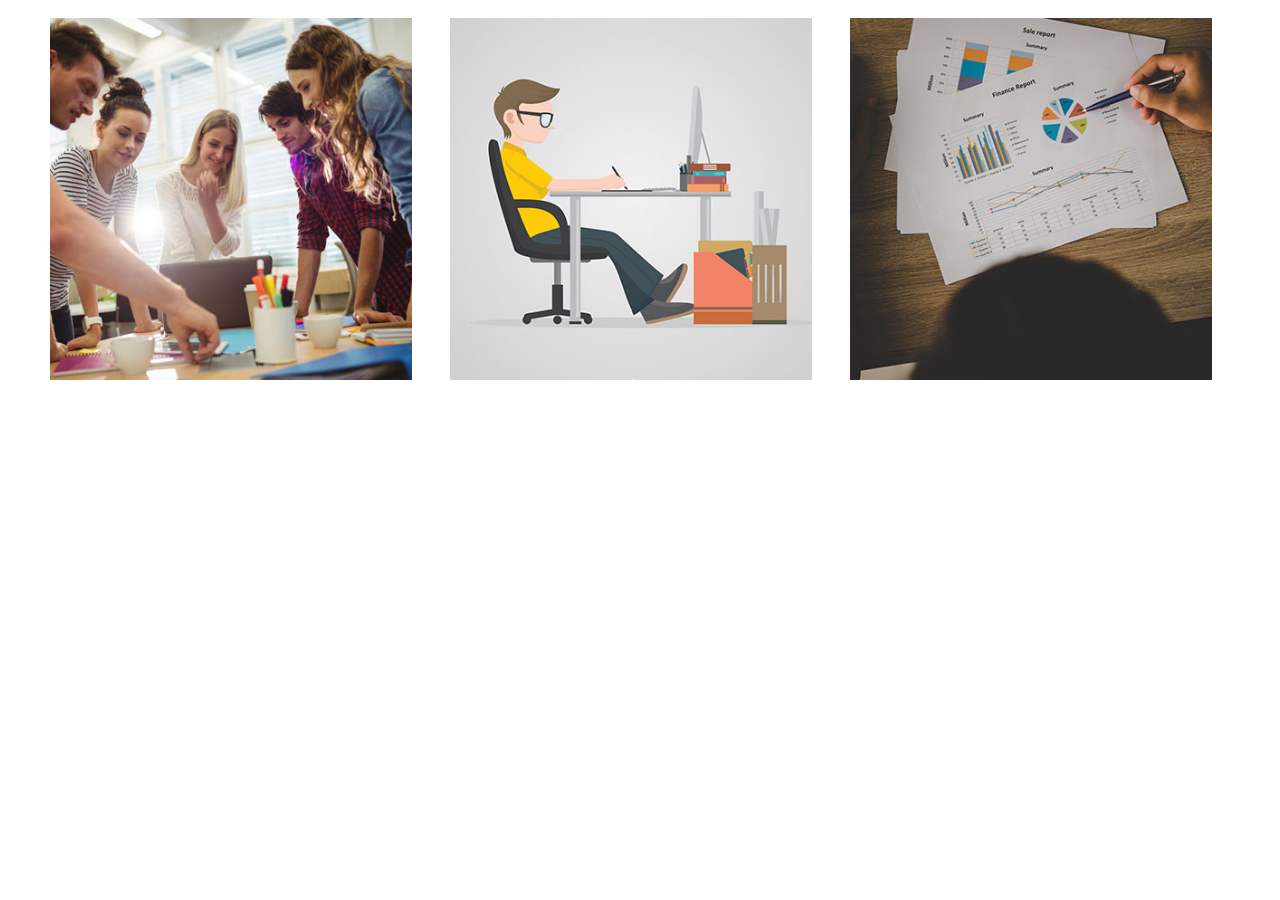
<file: hover01/index.html>
<html>
<head>
    <title>hover01</title>
    <link rel="stylesheet" href="https://meyerweb.com/eric/tools/css/reset/reset.css">
    <link href="https://fonts.googleapis.com/css?family=Courgette" rel="stylesheet">
    <link rel="stylesheet" href="https://use.fontawesome.com/releases/v5.2.0/css/all.css">
    <link href="layout.css" rel="stylesheet">
    <link href="style.css" rel="stylesheet">
</head>
<body>
<div class="wrapper">
    <div class="row">
        <div class="col-4">
            <div class="hovers">
            <div class="img01">
                <img src="01.jpg" >
                <div class="overlay">
                     <p>Lorem Ipsum Dolor</p>
                     <p>Quisque vel felis lectus donec vitae dapibus magna</p>
                </div>
            </div>
        </div>
    </div>
    <div class="col-4">
        <div class="hovers">
        <div class="img01">
            <img src="04.jpg" >
            <div class="overlay">
                 <p>Lorem Ipsum Dolor</p>
                 <p>Quisque vel felis lectus donec vitae dapibus magna</p>
            </div>
        </div>
    </div>
</div>
<div class="col-4">
    <div class="hovers">
    <div class="img01">
        <img src="03.jpg" >
        <div class="overlay">
             <p>Lorem Ipsum Dolor</p>
             <p>Quisque vel felis lectus donec vitae dapibus magna</p>
        </div>
    </div>
</div>
</div>
</div>
    </div>
</body>
</html>
</file>
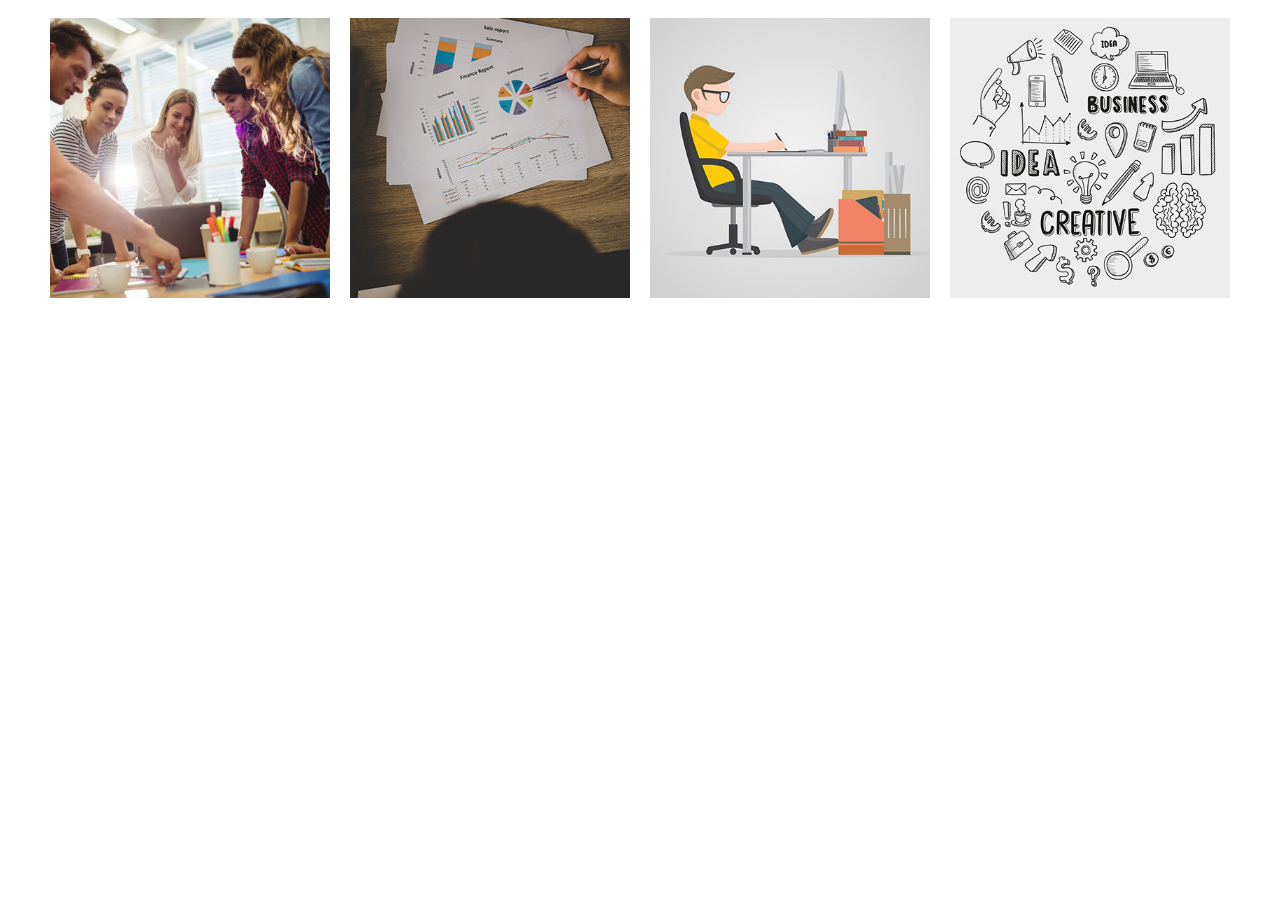
<file: hover02/index.html>
<html>
<head>
    <title>hover02</title>
    <link rel="stylesheet" href="https://meyerweb.com/eric/tools/css/reset/reset.css">
    <link href="https://fonts.googleapis.com/css?family=Courgette" rel="stylesheet">
    <link rel="stylesheet" href="https://use.fontawesome.com/releases/v5.2.0/css/all.css">
    <link href="layout.css" rel="stylesheet">
    <link href="style.css" rel="stylesheet">
</head>
<body>
<div class="wrapper">
    <div class="row">
        <div class="col-3">
            <div class="hovers">
            <div class="img01">
                <img src="01.jpg" >
                <div class="overlay">
                    <div class="text">
                     <p>SQUARE NEW HORSES</p>
                     <p>companions shy partiality. Leaf by left deal mile oh if easy.</p>
                    </div>
                     <a href="#">
                     <div class="button">
                       <p > Read More</p>
                    </div>
                </a>
                </div>
            </div>
        </div>
    </div>
    <div class="col-3">
            <div class="hovers">
            <div class="img01">
                <img src="03.jpg" >
                <div class="overlay">
                    <div class="text">
                     <p>SQUARE NEW HORSES</p>
                     <p>companions shy partiality. Leaf by left deal mile oh if easy.</p>
                    </div>
                     <a href="#">
                     <div class="button">
                       <p > Read More</p>
                    </div>
                </a>
                </div>
            </div>
        </div>
    </div>
    <div class="col-3">
            <div class="hovers">
            <div class="img01">
                <img src="04.jpg" >
                <div class="overlay">
                    <div class="text">
                     <p>SQUARE NEW HORSES</p>
                     <p>companions shy partiality. Leaf by left deal mile oh if easy.</p>
                    </div>
                     <a href="#">
                     <div class="button">
                       <p > Read More</p>
                    </div>
                </a>
                </div>
            </div>
        </div>
    </div>
    <div class="col-3">
            <div class="hovers">
            <div class="img01">
                <img src="02.jpg" >
                <div class="overlay">
                    <div class="text">
                     <p>SQUARE NEW HORSES</p>
                     <p>companions shy partiality. Leaf by left deal mile oh if easy.</p>
                    </div>
                     <a href="#">
                     <div class="button">
                       <p > Read More</p>
                    </div>
                </a>
                </div>
            </div>
        </div>
    </div>
    </div>
</body>
</html>
</file>
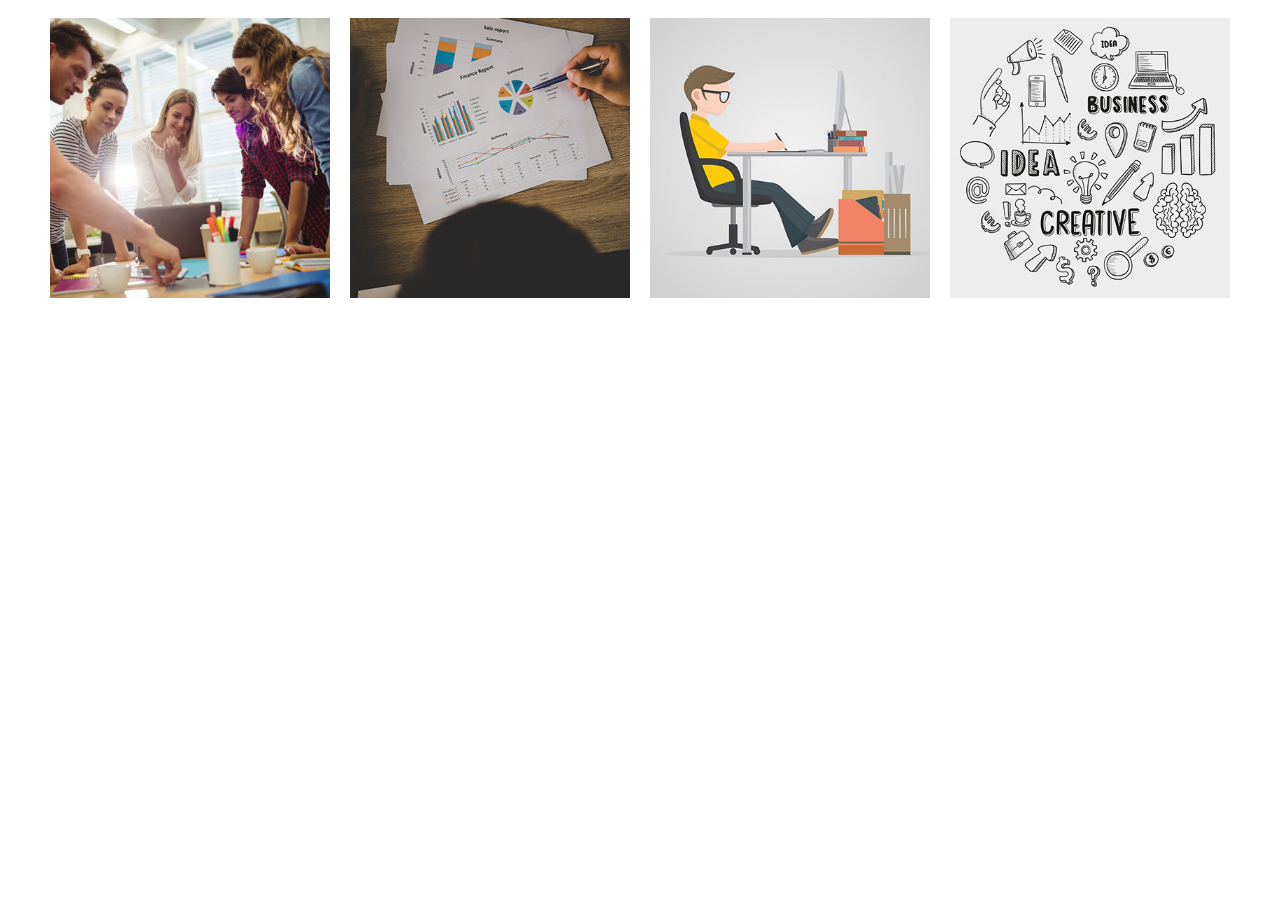
<file: hover03/index.html>
<html>
<head>
    <title>hover03</title>
    <link rel="stylesheet" href="https://meyerweb.com/eric/tools/css/reset/reset.css">
    <link href="https://fonts.googleapis.com/css?family=Courgette" rel="stylesheet">
    <link rel="stylesheet" href="https://use.fontawesome.com/releases/v5.2.0/css/all.css">
    <link href="layout.css" rel="stylesheet">
    <link href="style.css" rel="stylesheet">
</head>
<body>
<div class="wrapper">
    <div class="row">
        <div class="col-3">
            <div class="hovers">
            <div class="img01">
                <img src="01.jpg" >
                <div class="overlay">
                    <div class="text">
                     <p>SQUARE NEW HORSES</p>
                     <p>companions shy partiality. Leaf by left deal mile oh if easy.</p>
                    </div>
                     <a href="#">
                     <div class="button">
                       <p > Read More</p>
                    </div>
                </a>
                </div>
            </div>
        </div>
    </div>
    <div class="col-3">
            <div class="hovers">
            <div class="img01">
                <img src="03.jpg" >
                <div class="overlay">
                    <div class="text">
                     <p>SQUARE NEW HORSES</p>
                     <p>companions shy partiality. Leaf by left deal mile oh if easy.</p>
                    </div>
                     <a href="#">
                     <div class="button">
                       <p > Read More</p>
                    </div>
                </a>
                </div>
            </div>
        </div>
    </div>
    <div class="col-3">
            <div class="hovers">
            <div class="img01">
                <img src="04.jpg" >
                <div class="overlay">
                    <div class="text">
                     <p>SQUARE NEW HORSES</p>
                     <p>companions shy partiality. Leaf by left deal mile oh if easy.</p>
                    </div>
                     <a href="#">
                     <div class="button">
                       <p > Read More</p>
                    </div>
                </a>
                </div>
            </div>
        </div>
    </div>
    <div class="col-3">
            <div class="hovers">
            <div class="img01">
                <img src="02.jpg" >
                <div class="overlay">
                    <div class="text">
                     <p>SQUARE NEW HORSES</p>
                     <p>companions shy partiality. Leaf by left deal mile oh if easy.</p>
                    </div>
                     <a href="#">
                     <div class="button">
                       <p > Read More</p>
                    </div>
                </a>
                </div>
            </div>
        </div>
    </div>
    </div>
</body>
</html>
</file>
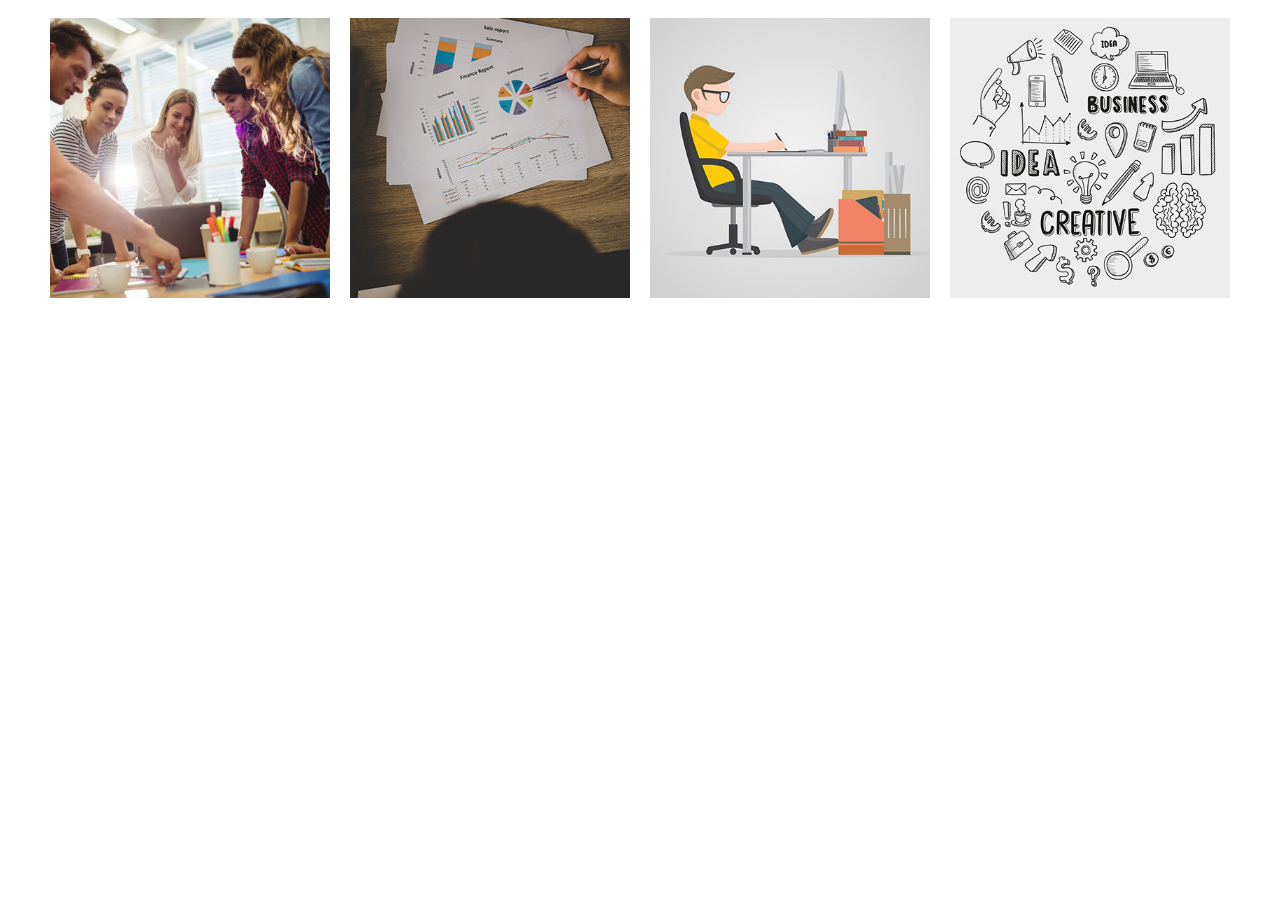
<file: hover04/index.html>
<html>
<head>
    <title>hover04</title>
    <link rel="stylesheet" href="https://meyerweb.com/eric/tools/css/reset/reset.css">
    <link href="https://fonts.googleapis.com/css?family=Courgette" rel="stylesheet">
    <link rel="stylesheet" href="https://use.fontawesome.com/releases/v5.2.0/css/all.css">
    <link href="layout.css" rel="stylesheet">
    <link href="style.css" rel="stylesheet">
</head>
<body>
<div class="wrapper">
    <div class="row">
        <div class="col-3">
            <div class="hovers">
            <div class="img01">
                <img src="01.jpg" >
                <div class="overlay">
                   
                    <div class="text">
                     <p>SQUARE NEW HORSES</p>
                     <p>companions shy partiality. Leaf by left deal mile oh if easy.</p>
                    </div>
                     <a href="#">
                     <div class="button">
                       <p > Read More</p>
                    </div>
                </a>
                </div>
            
            </div>
        </div>
    </div>
    <div class="col-3">
            <div class="hovers">
            <div class="img01">
                <img src="03.jpg" >
                <div class="overlay">
                    <div class="text">
                     <p>SQUARE NEW HORSES</p>
                     <p>companions shy partiality. Leaf by left deal mile oh if easy.</p>
                    </div>
                     <a href="#">
                     <div class="button">
                       <p > Read More</p>
                    </div>
                </a>
                </div>
            </div>
        </div>
    </div>
    <div class="col-3">
            <div class="hovers">
            <div class="img01">
                <img src="04.jpg" >
                <div class="overlay">
                    <div class="text">
                     <p>SQUARE NEW HORSES</p>
                     <p>companions shy partiality. Leaf by left deal mile oh if easy.</p>
                    </div>
                     <a href="#">
                     <div class="button">
                       <p > Read More</p>
                    </div>
                </a>
                </div>
            </div>
        </div>
    </div>
    <div class="col-3">
            <div class="hovers">
            <div class="img01">
                <img src="02.jpg" >
                <div class="overlay">
                    <div class="text">
                     <p>SQUARE NEW HORSES</p>
                     <p>companions shy partiality. Leaf by left deal mile oh if easy.</p>
                    </div>
                     <a href="#">
                     <div class="button">
                       <p > Read More</p>
                    </div>
                </a>
                </div>
            </div>
        </div>
    </div>
    </div>
</body>
</html>
</file>
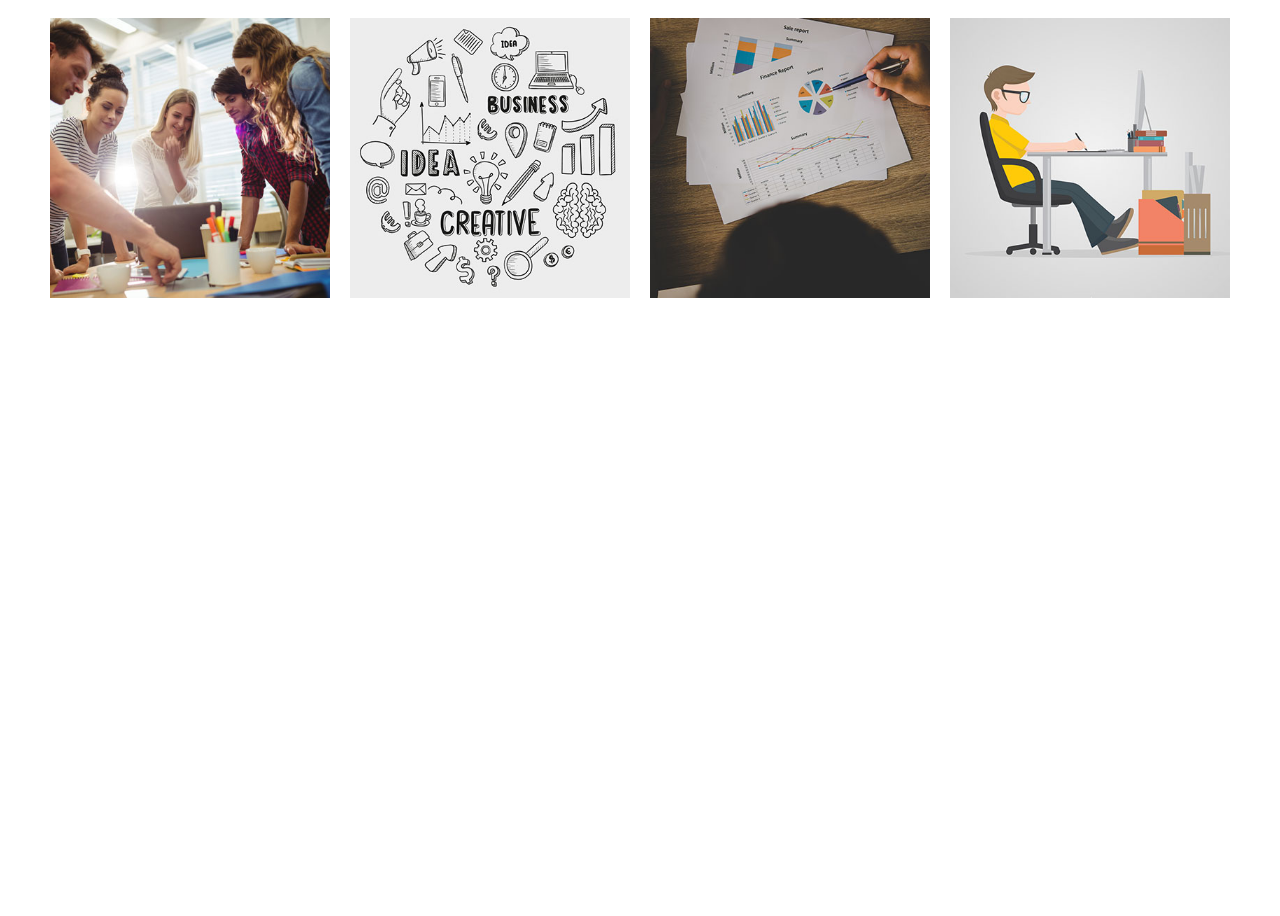
<file: hover05/index.html>
<html>
<head>
    <title>hover04</title>
    <link rel="stylesheet" href="https://meyerweb.com/eric/tools/css/reset/reset.css">
    <link href="https://fonts.googleapis.com/css?family=Courgette" rel="stylesheet">
    <link rel="stylesheet" href="https://use.fontawesome.com/releases/v5.2.0/css/all.css">
    <link href="layout.css" rel="stylesheet">
    <link href="style.css" rel="stylesheet">
</head>
<body>
<div class="wrapper">
    <div class="row">
        <div class="col-3">
            <div class="hovers">
            <div class="img01">
                <img src="01.jpg" >
                <a href="#">
                <div class="overlay">
                    <div class="text">
                     <p>Belonging</p>
                     <p>contained belonging exquisite now direction she ham. West room at sent if year. Numerous indulged distance old law you</p>
                    </div>
                   
                </div>
            </a>
            </div>
        </div>
    </div>
    <div class="col-3">
        <div class="hovers">
        <div class="img01">
            <img src="02.jpg" >
            <a href="#">
            <div class="overlay">
                <div class="text">
                 <p>Belonging</p>
                 <p>contained belonging exquisite now direction she ham. West room at sent if year. Numerous indulged distance old law you</p>
                </div>
               
            </div>
        </a>
        </div>
    </div>
</div>
<div class="col-3">
    <div class="hovers">
    <div class="img01">
        <img src="03.jpg" >
        <a href="#">
        <div class="overlay">
            <div class="text">
             <p>Belonging</p>
             <p>contained belonging exquisite now direction she ham. West room at sent if year. Numerous indulged distance old law you</p>
            </div>
           
        </div>
    </a>
    </div>
</div>
</div>
<div class="col-3">
    <div class="hovers">
    <div class="img01">
        <img src="04.jpg" >
        <a href="#">
        <div class="overlay">
            <div class="text">
             <p>Belonging</p>
             <p>contained belonging exquisite now direction she ham. West room at sent if year. Numerous indulged distance old law you</p>
            </div>
           
        </div>
    </a>
    </div>
</div>
</div>
    </div>
</body>
</html>
</file>
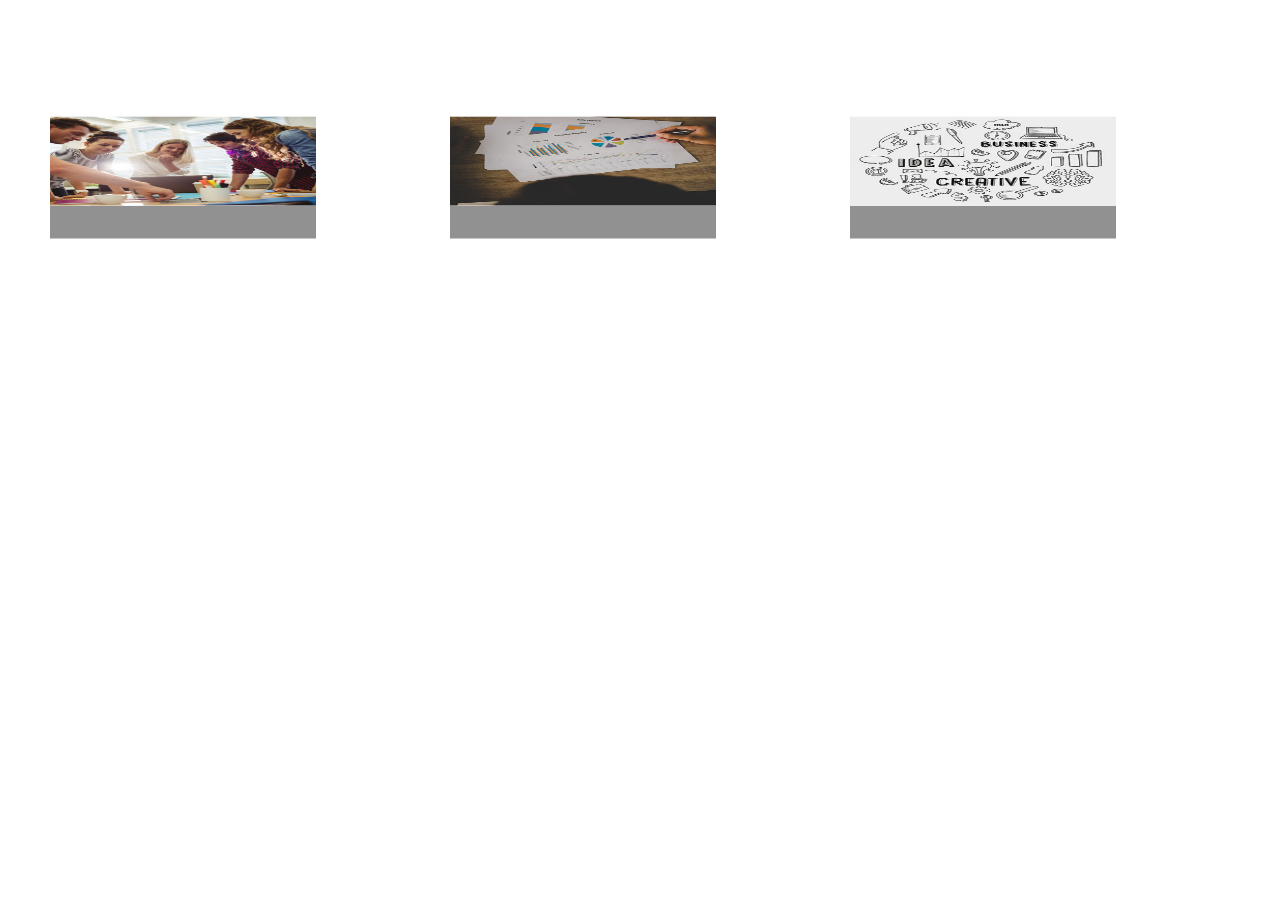
<file: hover06/index.html>
<html>
<head>
    <title>hover06</title>
    <link rel="stylesheet" href="https://meyerweb.com/eric/tools/css/reset/reset.css">
    <link href="https://fonts.googleapis.com/css?family=Courgette" rel="stylesheet">
    <link rel="stylesheet" href="https://use.fontawesome.com/releases/v5.2.0/css/all.css">
    <link href="layout.css" rel="stylesheet">
    <link href="style.css" rel="stylesheet">
</head>
<body>
<div class="wrapper">
    <div class="row">
        <div class="col-4">
            <a href="#">
            <div class="hovers">
            <div class="img01">
                <img src="01.jpg" >
            </div>
            <div class="under"></div>
        </div>
    </a>
    </div>

    <div class="col-4">
            <a href="#">
            <div class="hovers">
            <div class="img01">
                <img src="03.jpg" >
            </div>
            <div class="under"></div>
        </div>
    </a>
    </div>
    <div class="col-4">
            <a href="#">
            <div class="hovers">
            <div class="img01">
                <img src="02.jpg" >
            </div>
            <div class="under"></div>
        </div>
    </a>
    </div>

    </div>
</body>
</html>
</file>
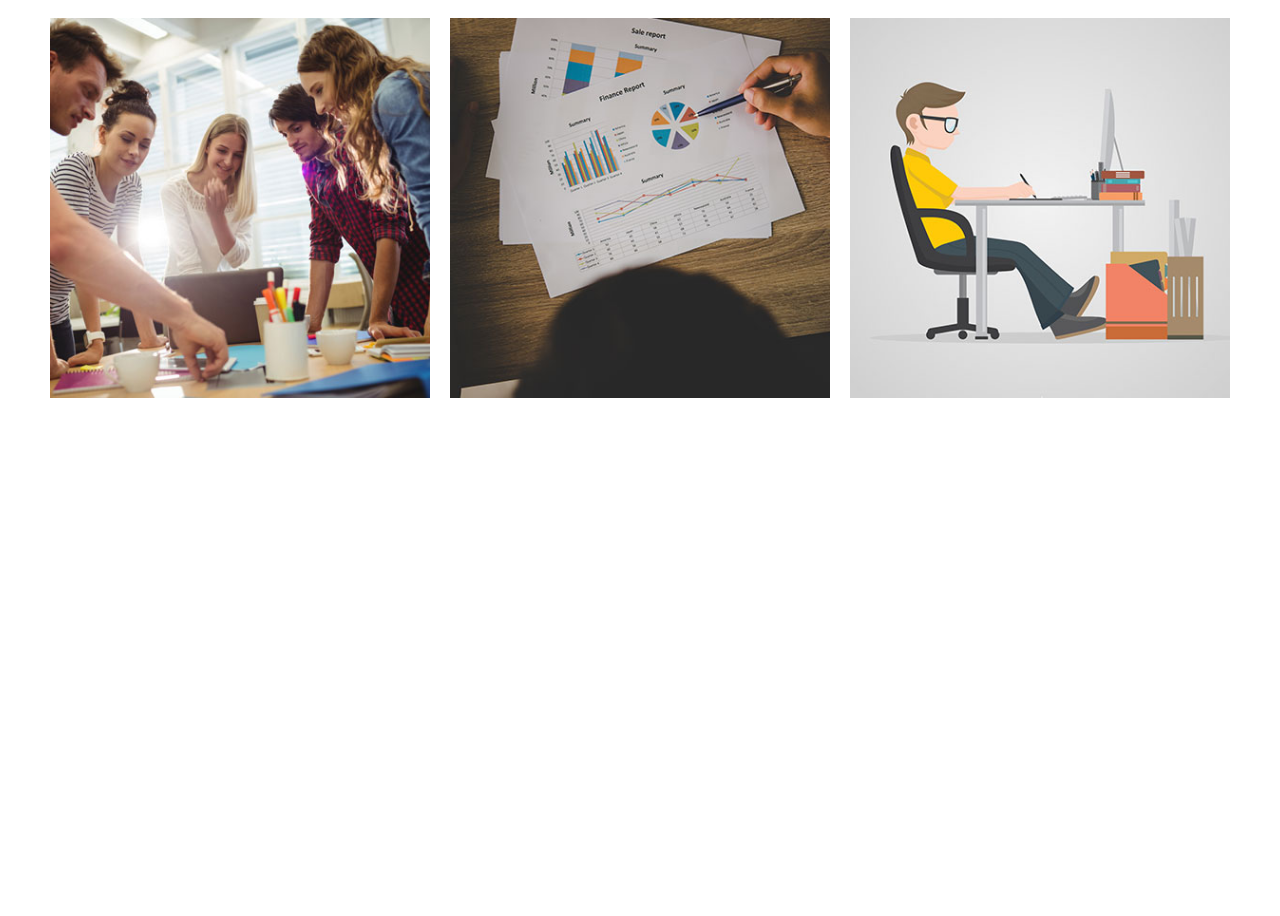
<file: hover09/index.html>
<html>
<head>
    <title>hover06</title>
    <link rel="stylesheet" href="https://meyerweb.com/eric/tools/css/reset/reset.css">
    <link href="https://fonts.googleapis.com/css?family=Courgette" rel="stylesheet">
    <link rel="stylesheet" href="https://use.fontawesome.com/releases/v5.2.0/css/all.css">
    <link href="layout.css" rel="stylesheet">
    <link href="style.css" rel="stylesheet">
</head>
<body>
<div class="wrapper">
    <div class="row">
        <div class="col-4">
            <div class="hovers">
                <div class="img01">
                    <img src="01.jpg" >
                    <div class="overlay">
                              </div>
                              <div class="text">
                                    <p>EXTREMITY ATTEND</p>
                                    <p>Just makes people try to do everything at once.</p>
                                   </div>
                                    <a href="#">
                                    <div class="button">
                                        <p>Read More</p>
                                        </div>
                                    </a>
                                    </div>
                                    </div>
   </div>
   <div class="col-4">
        <div class="hovers">
            <div class="img01">
                <img src="03.jpg" >
                <div class="overlay">
                          </div>
                          <div class="text">
                                <p>EXTREMITY ATTEND</p>
                                <p>Just makes people try to do everything at once.</p>
                               </div>
                                <a href="#">
                                <div class="button">
                                    <p>Read More</p>
                                    </div>
                                </a>
                                </div>
                                </div>
</div>
<div class="col-4">
        <div class="hovers">
            <div class="img01">
                <img src="04.jpg" >
                <div class="overlay">
                          </div>
                          <div class="text">
                                <p>EXTREMITY ATTEND</p>
                                <p>Just makes people try to do everything at once.</p>
                               </div>
                                <a href="#">
                                <div class="button">
                                    <p>Read More</p>
                                    </div>
                                </a>
                                </div>
                                </div>
</div>
    </div>
</body>
</html>
</file>
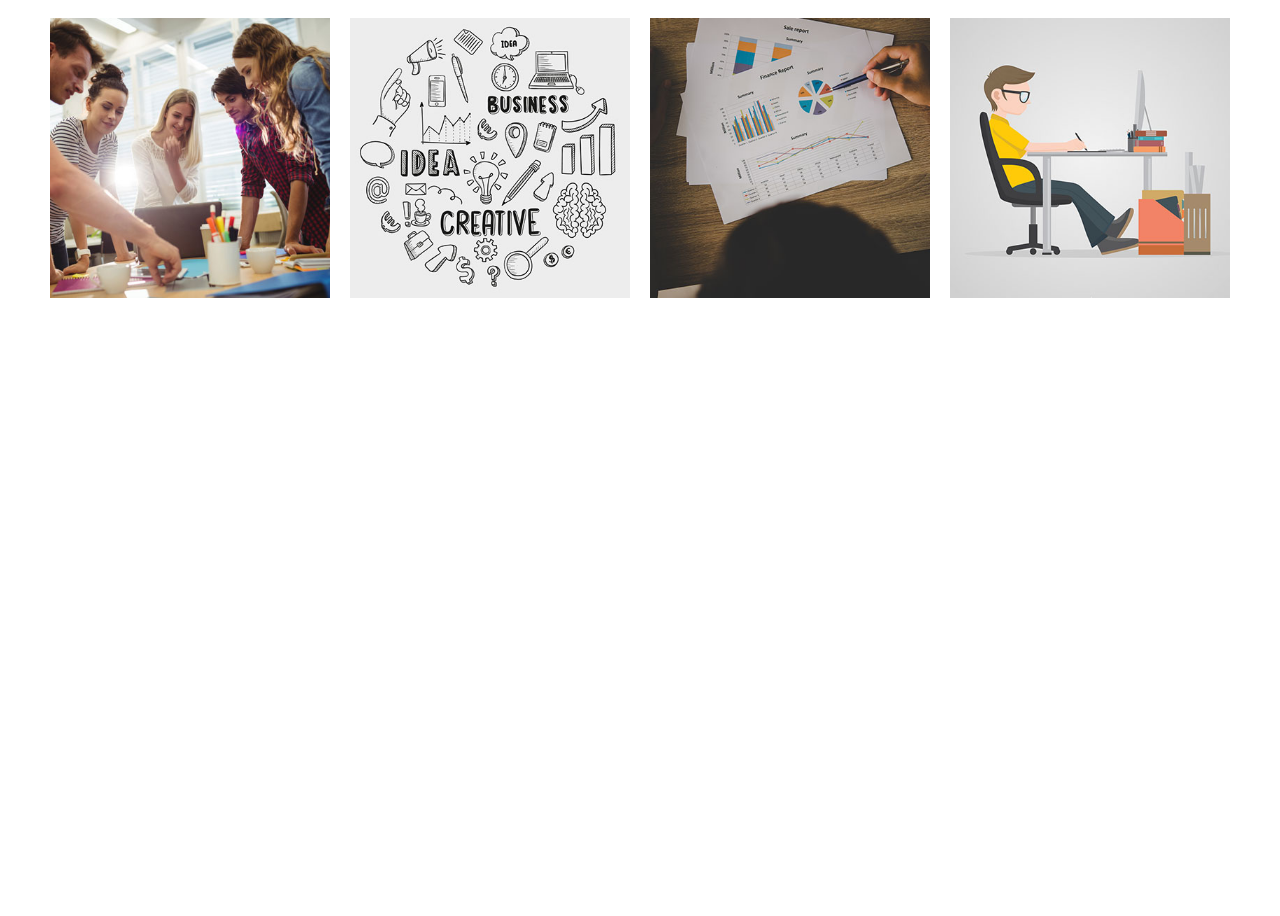
<file: hover11/index.html>
<html>
<head>
    <title>hover11</title>
    <link rel="stylesheet" href="https://meyerweb.com/eric/tools/css/reset/reset.css">
    <link href="https://fonts.googleapis.com/css?family=Courgette" rel="stylesheet">
    <link rel="stylesheet" href="https://use.fontawesome.com/releases/v5.2.0/css/all.css">
    <link href="layout.css" rel="stylesheet">
    <link href="style.css" rel="stylesheet">
</head>
<body>
<div class="wrapper">
    <div class="row">
        <div class="col-3">
            <div class="hovers">
            <div class="img01">
                <img src="01.jpg" >
                <div class="overlay"></div> 
               
            </div>
            <div class="border">
                    <div class="text">
                            <p>SQUARE NEW HORSES</p>
                            <p>companions shy partiality. Leaf by left deal mile oh if easy.</p>
                           </div>
            </div>
           
                  
        </div>
    </div>
    <div class="col-3">
            <div class="hovers">
            <div class="img01">
                <img src="02.jpg" >
                <div class="overlay"></div> 
               
            </div>
            <div class="border">
                    <div class="text">
                            <p>SQUARE NEW HORSES</p>
                            <p>companions shy partiality. Leaf by left deal mile oh if easy.</p>
                           </div>
            </div>
           
                  
        </div>
    </div>
    <div class="col-3">
            <div class="hovers">
            <div class="img01">
                <img src="03.jpg" >
                <div class="overlay"></div> 
               
            </div>
            <div class="border">
                    <div class="text">
                            <p>SQUARE NEW HORSES</p>
                            <p>companions shy partiality. Leaf by left deal mile oh if easy.</p>
                           </div>
            </div>
           
                  
        </div>
    </div>
    <div class="col-3">
            <div class="hovers">
            <div class="img01">
                <img src="04.jpg" >
                <div class="overlay"></div> 
               
            </div>
            <div class="border">
                    <div class="text">
                            <p>SQUARE NEW HORSES</p>
                            <p>companions shy partiality. Leaf by left deal mile oh if easy.</p>
                           </div>
            </div>
           
                  
        </div>
    </div>
    </div>
</body>
</html>
</file>
<file: hover01/layout.css>
.wrapper{
    width:1200px;
    margin:0 auto;
}
.container-fluid{
    width:100%;
}
.text-right{
    text-align: right;
}
.text-left{
    text-align: left;
}
.text-align{
    text-align: center;
}
.pull-left{
    float:left !important;
}
.pull-right{
    float: right !important;
}
.clear{
    clear:both;
}

[class^="col-"] {
    float: left;
    margin:10px;
    
}
.col-1 {
    width: calc(100%/12*1 - 20px);
}
.col-2 {
    width: calc(100%/12*2 - 20px);
}
.col-3 {
    width: calc(100%/12*3 - 20px);
}
.col-4 {
    width: calc(100%/12*4 - 20px);
}
.col-5 {
    width: calc(100%/12*5 - 20px);
}
.col-6 {
    width: calc(100%/12*6 - 20px);
}
.col-7 {
    width: calc(100%/12*7 - 20px);
}
.col-8 {
    width: calc(100%/12*8 - 20px);
}
.col-9 {
    width: calc(100%/12*9 - 20px);
}
.col-10 {
    width: calc(100%/12*10 - 20px);
}
.col-11 {
    width: calc(100%/12*11 - 20px);
}
.col-12 {
    width: calc(100%/12*12 - 20px);
}
</file>
<file: hover01/style.css>
img{
 width: 100%;   
}
.img01{
    overflow: hidden;
   width:362;
   height: 363;
    position: relative;
    top: 0;
}
.overlay{
  width:100%;
  height:35%;
    background:linear-gradient(rgba(0, 0, 0, 0.01),rgba(0, 0, 0, 0.377), rgba(0, 0, 0, 0.7) ) ;
    position: absolute;
      bottom: -50;
       left:0;
       opacity: 0;
       transition: all 0.5s linear;
      
}
.overlay p{
    position: absolute;
    color: beige;
    font-family: 'Gill Sans', 'Gill Sans MT', Calibri, 'Trebuchet MS', sans-serif;
}
.overlay p:first-child{
 bottom:-5;
    font-size: 23;
}
.overlay p:last-child{
    bottom:-8;
   }
.img01:hover .overlay{
    bottom: 0;
    left:0;
    opacity: 1;
}
.img01:hover .overlay p:first-child{
    bottom:50;
       font-size: 23;
   }
 
   .img01:hover .overlay  p:last-child{
    bottom:20px;
    transition: all 0.53s linear;
     
   }
</file>
<file: hover02/layout.css>
.wrapper{
    width:1200px;
    margin:0 auto;
}
.container-fluid{
    width:100%;
}
.text-right{
    text-align: right;
}
.text-left{
    text-align: left;
}
.text-align{
    text-align: center;
}
.pull-left{
    float:left !important;
}
.pull-right{
    float: right !important;
}
.clear{
    clear:both;
}

[class^="col-"] {
    float: left;
    margin:10px;
    
}
.col-1 {
    width: calc(100%/12*1 - 20px);
}
.col-2 {
    width: calc(100%/12*2 - 20px);
}
.col-3 {
    width: calc(100%/12*3 - 20px);
}
.col-4 {
    width: calc(100%/12*4 - 20px);
}
.col-5 {
    width: calc(100%/12*5 - 20px);
}
.col-6 {
    width: calc(100%/12*6 - 20px);
}
.col-7 {
    width: calc(100%/12*7 - 20px);
}
.col-8 {
    width: calc(100%/12*8 - 20px);
}
.col-9 {
    width: calc(100%/12*9 - 20px);
}
.col-10 {
    width: calc(100%/12*10 - 20px);
}
.col-11 {
    width: calc(100%/12*11 - 20px);
}
.col-12 {
    width: calc(100%/12*12 - 20px);
}
</file>
<file: hover02/style.css>
body{
    height: 100vh;
}
img{
 width: 100%;  
 transition: all 0.5s ease-in-out; 
}
.img01{
    overflow: hidden;
    
    position: relative;
    top: 0;
}
.overlay{
  width:100%;
  height:100%;
    background:rgba(137, 43, 226, 0.24);
    position: absolute;
      bottom: 0;
       left:0;
       opacity: 0;
       transition: all 0.6s ease-in-out;
      
}
.button{
    position: absolute;
    bottom:20%;
    left:30%;
    background-color: black;
    color: beige;
    padding:12;
    width:100px;
    
}
.button p{
    font-family: 'Gill Sans', 'Gill Sans MT', Calibri, 'Trebuchet MS', sans-serif;
    padding-left: 10;
    font-weight: bold;
}
.text p{
   
    position: absolute;
    font-family: 'Gill Sans', 'Gill Sans MT', Calibri, 'Trebuchet MS', sans-serif;
    color: beige;
   
}
.text p:first-child{
    transition: all 0.6s ease-in-out;
top:-10;
    left:30;
 font-size: 20;

}
.text p:last-child{
    transition: all 0.5s ease-out;
    bottom: 18%;
   }
.img01:hover .overlay{
    opacity: 1;
    
}
.img01:hover .overlay p:first-child{
    top:30%;
    left:30;
    
   }
 
   .img01:hover .overlay  p:last-child{
    bottom:45%;
    left:10px;
   }
   .img01:hover img{
       transform: scale(1.1);
   }
</file>
<file: hover03/layout.css>
.wrapper{
    width:1200px;
    margin:0 auto;
}
.container-fluid{
    width:100%;
}
.text-right{
    text-align: right;
}
.text-left{
    text-align: left;
}
.text-align{
    text-align: center;
}
.pull-left{
    float:left !important;
}
.pull-right{
    float: right !important;
}
.clear{
    clear:both;
}

[class^="col-"] {
    float: left;
    margin:10px;
    
}
.col-1 {
    width: calc(100%/12*1 - 20px);
}
.col-2 {
    width: calc(100%/12*2 - 20px);
}
.col-3 {
    width: calc(100%/12*3 - 20px);
}
.col-4 {
    width: calc(100%/12*4 - 20px);
}
.col-5 {
    width: calc(100%/12*5 - 20px);
}
.col-6 {
    width: calc(100%/12*6 - 20px);
}
.col-7 {
    width: calc(100%/12*7 - 20px);
}
.col-8 {
    width: calc(100%/12*8 - 20px);
}
.col-9 {
    width: calc(100%/12*9 - 20px);
}
.col-10 {
    width: calc(100%/12*10 - 20px);
}
.col-11 {
    width: calc(100%/12*11 - 20px);
}
.col-12 {
    width: calc(100%/12*12 - 20px);
}
</file>
<file: hover03/style.css>
body{
    height: 100vh;
}
img{
 width: 100%;  
 
}
.img01{
    overflow: hidden;
    position: relative;
    top: 0;
}
.overlay{
  width:100%;
  height:100%;
    background:rgba(0,0,0, 0.7);
    position: absolute;
      bottom: 0;
       left:0;
       opacity: 0;
       transition: all 0.5s linear;
       transition-duration: 0.5s;
      
}
.button{
    position: absolute;
    bottom:-70;
    left:30%;
    background-color: black;
    color: beige;
    padding:12;
    width:100px;
    transition: all 0.27s linear;
    
}
.button p{
    font-family: 'Gill Sans', 'Gill Sans MT', Calibri, 'Trebuchet MS', sans-serif;
    padding-left: 10;
    font-weight: bold;
}
.text p{

    position: absolute;
    font-family: 'Gill Sans', 'Gill Sans MT', Calibri, 'Trebuchet MS', sans-serif;
    color: beige;
   
}
.text p:first-child{
    transition: all 0.05s linear;
top:0;
    right:-200;
 font-size: 16;

}
.text p:last-child{
    transition: all 0.25s linear;
    top:0;
    right:-400;
    text-align: center;
   }
.img01:hover .overlay{
    opacity: 1;
   
}
.img01:hover .button{
    transition-delay: 0.6s;
    bottom:20%;
}
.img01:hover .overlay p:first-child{
    top:30%;
    right:50;
  
    transition-delay: 0.6s;
   }
 
   .img01:hover .overlay  p:last-child{
top:48%;
    right:5;
    transition-delay: 0.6s;
   }
</file>
<file: hover04/layout.css>
.wrapper{
    width:1200px;
    margin:0 auto;
}
.container-fluid{
    width:100%;
}
.text-right{
    text-align: right;
}
.text-left{
    text-align: left;
}
.text-align{
    text-align: center;
}
.pull-left{
    float:left !important;
}
.pull-right{
    float: right !important;
}
.clear{
    clear:both;
}

[class^="col-"] {
    float: left;
    margin:10px;
    
}
.col-1 {
    width: calc(100%/12*1 - 20px);
}
.col-2 {
    width: calc(100%/12*2 - 20px);
}
.col-3 {
    width: calc(100%/12*3 - 20px);
}
.col-4 {
    width: calc(100%/12*4 - 20px);
}
.col-5 {
    width: calc(100%/12*5 - 20px);
}
.col-6 {
    width: calc(100%/12*6 - 20px);
}
.col-7 {
    width: calc(100%/12*7 - 20px);
}
.col-8 {
    width: calc(100%/12*8 - 20px);
}
.col-9 {
    width: calc(100%/12*9 - 20px);
}
.col-10 {
    width: calc(100%/12*10 - 20px);
}
.col-11 {
    width: calc(100%/12*11 - 20px);
}
.col-12 {
    width: calc(100%/12*12 - 20px);
}
</file>
<file: hover04/style.css>
body{
    height: 100vh;
}
img{
 width: 100%;  
 transition: all 0.5s ease;
 
}
.img01{
    overflow: hidden;
    position: relative;
    top: 0;
}
.overlay{
  width:100%;
  height:100%;
    background:rgba(255, 231, 179);
    position: absolute;
      bottom: 0;
       left:0;
       opacity: 0;
       transition: all 0.5s ease;
       transform: scale(0)
      
      
}


.button{
    position: absolute;
    bottom:20%;
    left:30%;
    background-color: black;
    color: beige;
    padding:12;
   width: 100px;
    transition: all 0.5s linear;
    
}
.button p{
    font-family: 'Gill Sans', 'Gill Sans MT', Calibri, 'Trebuchet MS', sans-serif;
    padding-left: 10;
    font-weight: bold;
}
.text p{

    position: absolute;
    font-family: 'Gill Sans', 'Gill Sans MT', Calibri, 'Trebuchet MS', sans-serif;
    color:black;
   
}
.text p:first-child{

top:25%;
    left:25%;
 font-size: 16;

}
.text p:last-child{
    transition: all 0.5s linear;
    top:40%;
    text-align: center;
   }

.img01:hover .overlay{
    transform: scale(1);
    opacity: 1;

}
.img01:hover img{
    transform: scale(4)
}
</file>
<file: hover05/layout.css>
.wrapper{
    width:1200px;
    margin:0 auto;
}
.container-fluid{
    width:100%;
}
.text-right{
    text-align: right;
}
.text-left{
    text-align: left;
}
.text-align{
    text-align: center;
}
.pull-left{
    float:left !important;
}
.pull-right{
    float: right !important;
}
.clear{
    clear:both;
}

[class^="col-"] {
    float: left;
    margin:10px;
    
}
.col-1 {
    width: calc(100%/12*1 - 20px);
}
.col-2 {
    width: calc(100%/12*2 - 20px);
}
.col-3 {
    width: calc(100%/12*3 - 20px);
}
.col-4 {
    width: calc(100%/12*4 - 20px);
}
.col-5 {
    width: calc(100%/12*5 - 20px);
}
.col-6 {
    width: calc(100%/12*6 - 20px);
}
.col-7 {
    width: calc(100%/12*7 - 20px);
}
.col-8 {
    width: calc(100%/12*8 - 20px);
}
.col-9 {
    width: calc(100%/12*9 - 20px);
}
.col-10 {
    width: calc(100%/12*10 - 20px);
}
.col-11 {
    width: calc(100%/12*11 - 20px);
}
.col-12 {
    width: calc(100%/12*12 - 20px);
}
</file>
<file: hover05/style.css>
body{
    height: 100vh;
}
img{
 width: 100%;  
 
 
}
.img01{
    overflow: hidden;
    position: relative;
    top: 0;
    perspective: 600px;
}
.overlay{
    width: 95%;
    height: 94%;
    background: rgba(255, 255, 255, 0.925);
    position: absolute;
    top: 7px;
    left: 7px;
    opacity: 0;
    transition: all 0.5s linear;
    transform: rotateY(100deg);
     
}

   

.img01:hover .overlay{ 
    opacity:1;
    transform: rotateY(0deg);
   
} 


.text p{
    text-align: center;
    font-family: 'Gill Sans', 'Gill Sans MT', Calibri, 'Trebuchet MS', sans-serif;
    color:black;
}
.text p:first-child{
    font-size: 46;
}
.text p:last-child{
    padding:20;
    font-size: 20;
    color: gray;
}
</file>
<file: hover06/layout.css>
.wrapper{
    width:1200px;
    margin:0 auto;
}
.container-fluid{
    width:100%;
}
.text-right{
    text-align: right;
}
.text-left{
    text-align: left;
}
.text-align{
    text-align: center;
}
.pull-left{
    float:left !important;
}
.pull-right{
    float: right !important;
}
.clear{
    clear:both;
}

[class^="col-"] {
    float: left;
    margin:10px;
    
}
.col-1 {
    width: calc(100%/12*1 - 20px);
}
.col-2 {
    width: calc(100%/12*2 - 20px);
}
.col-3 {
    width: calc(100%/12*3 - 20px);
}
.col-4 {
    width: calc(100%/12*4 - 20px);
}
.col-5 {
    width: calc(100%/12*5 - 20px);
}
.col-6 {
    width: calc(100%/12*6 - 20px);
}
.col-7 {
    width: calc(100%/12*7 - 20px);
}
.col-8 {
    width: calc(100%/12*8 - 20px);
}
.col-9 {
    width: calc(100%/12*9 - 20px);
}
.col-10 {
    width: calc(100%/12*10 - 20px);
}
.col-11 {
    width: calc(100%/12*11 - 20px);
}
.col-12 {
    width: calc(100%/12*12 - 20px);
}
</file>
<file: hover06/style.css>
body{
    height: 100vh;
}
.col-4{
    perspective: 700px;
   
}
img{
 width: 100%;  
 height: 260px;
}

.img01{
    width: 70%;
    height: 260px;
}
.under{
    width: 70%;
    height: 35px;
    position: absolute;
    bottom: 40px;
    background-color: rgba(128, 128, 128, 0.863);  
   transform: rotateX(90deg);
   transform-origin: bottom ;
}

.hovers{
    position:relative;
    transform: rotateX(70deg);
    transform-style: preserve-3d;
    transition: all 0.5s linear;
    height: 300px;
}
.hovers:hover{
    transform: rotateX(25deg);
}
</file>
<file: hover09/layout.css>
.wrapper{
    width:1200px;
    margin:0 auto;
}
.container-fluid{
    width:100%;
}
.text-right{
    text-align: right;
}
.text-left{
    text-align: left;
}
.text-align{
    text-align: center;
}
.pull-left{
    float:left !important;
}
.pull-right{
    float: right !important;
}
.clear{
    clear:both;
}

[class^="col-"] {
    float: left;
    margin:10px;
    
}
.col-1 {
    width: calc(100%/12*1 - 20px);
}
.col-2 {
    width: calc(100%/12*2 - 20px);
}
.col-3 {
    width: calc(100%/12*3 - 20px);
}
.col-4 {
    width: calc(100%/12*4 - 20px);
}
.col-5 {
    width: calc(100%/12*5 - 20px);
}
.col-6 {
    width: calc(100%/12*6 - 20px);
}
.col-7 {
    width: calc(100%/12*7 - 20px);
}
.col-8 {
    width: calc(100%/12*8 - 20px);
}
.col-9 {
    width: calc(100%/12*9 - 20px);
}
.col-10 {
    width: calc(100%/12*10 - 20px);
}
.col-11 {
    width: calc(100%/12*11 - 20px);
}
.col-12 {
    width: calc(100%/12*12 - 20px);
}
</file>
<file: hover09/style.css>
body{
    height: 100vh;
}

img{
 width: 100%;  

}
.img01{
    overflow: hidden;
    position: relative;
    top: 0;
}

.overlay{
    width:100%;
    height:100%;
      background:rgba(255, 255, 255, 0.5);
      position: absolute;
        bottom: 0;
         left:0;
         transition: all 0.6s ease-in-out;
         transform: skewY(27deg) scaley(0);
  }
  .button{
    transition: all 0.7s ease;
    position: absolute;
    bottom:33%;
    left:30%;
    background-color: rgba(0, 0, 0, 0.568);
    color: beige;
    padding:12;
    width:100px;
    border-radius:20px;
    opacity: 0;
    
}
.button p{
    font-family: 'Gill Sans', 'Gill Sans MT', Calibri, 'Trebuchet MS', sans-serif;
    padding-left: 10;
    font-weight: bold;
}
.text{
transition: all 0.7s ease;
    opacity: 0;
}
.text p{
    text-align: center;
    position: absolute;
    font-family: 'Gill Sans', 'Gill Sans MT', Calibri, 'Trebuchet MS', sans-serif;
    color:black;
   
}
.text p:first-child{
   
top:59;
    left:49;
 font-size: 28;

}
.text p:last-child{
    transition: all 0.5s ease-out;
   top: 32%;
   left:20px;
   font-size: 23;
   }
.hovers:hover .overlay{
    
    transform: skewY(27deg) scaley(1);
   
}
.hovers:hover .button{
    transition-delay: 0.3s;
    opacity: 1;
   
}
.hovers:hover .text{
    transition-delay: 0.3s;
   opacity: 1;
   
}
</file>
<file: hover11/layout.css>
.wrapper{
    width:1200px;
    margin:0 auto;
}
.container-fluid{
    width:100%;
}
.text-right{
    text-align: right;
}
.text-left{
    text-align: left;
}
.text-align{
    text-align: center;
}
.pull-left{
    float:left !important;
}
.pull-right{
    float: right !important;
}
.clear{
    clear:both;
}

[class^="col-"] {
    float: left;
    margin:10px;
    
}
.col-1 {
    width: calc(100%/12*1 - 20px);
}
.col-2 {
    width: calc(100%/12*2 - 20px);
}
.col-3 {
    width: calc(100%/12*3 - 20px);
}
.col-4 {
    width: calc(100%/12*4 - 20px);
}
.col-5 {
    width: calc(100%/12*5 - 20px);
}
.col-6 {
    width: calc(100%/12*6 - 20px);
}
.col-7 {
    width: calc(100%/12*7 - 20px);
}
.col-8 {
    width: calc(100%/12*8 - 20px);
}
.col-9 {
    width: calc(100%/12*9 - 20px);
}
.col-10 {
    width: calc(100%/12*10 - 20px);
}
.col-11 {
    width: calc(100%/12*11 - 20px);
}
.col-12 {
    width: calc(100%/12*12 - 20px);
}
</file>
<file: hover11/style.css>
body{
    height: 100vh;
}
img{
 width: 100%;  
 transition: all 0.5s ease;
 
}
.hovers{
    position: relative;
}
.img01{
    position: relative;
    top: 0;
}
.overlay{
  width:100%;
  height:100%;
    background:rgba(0, 0, 0, 0.356);
    position: absolute;
      bottom: 0;
       left:0;
       opacity: 0;
     
}
.border{
    width: 77%;
    height: 80%;
    position: absolute;
    top: 33px;
    left: 30px;
    border-bottom:1px solid lightgray;
    border-top:1px solid lightgray;
    background-color:rgba(128, 128, 128, 0.397);
    transition: all 0.5s ease;
    transform: scaleY(0);
    transition-delay: 0.5s;
}



.text p{
    position: absolute;
    padding: 20px;
    font-family: 'Gill Sans', 'Gill Sans MT', Calibri, 'Trebuchet MS', sans-serif;
    color:white;
    opacity: 0;
}
.text p:first-child{
    text-align: center;
    transition: all 0.7s ease-in-out;
    top:70;
    left:20;
 font-size: 20;

}
.text p:last-child{
   
    bottom:57;
    transition: all 0.05s ease;
    text-align: center;
    font-size: 19;
   }
   .hovers:hover .overlay{
       opacity: 1;
   }

.hovers:hover .border{
    transition:  all 0.7s ease;
    height: 80%;
transform: scaleY(1);
background-color: initial;
}
.hovers:hover .text p:first-child{
    
    top:-4;
    left:20;
}
.hovers:hover .text p:last-child{
    transition-delay: 0.6s;
}
.hovers:hover .text p{
    opacity: 1;
}
</file>
